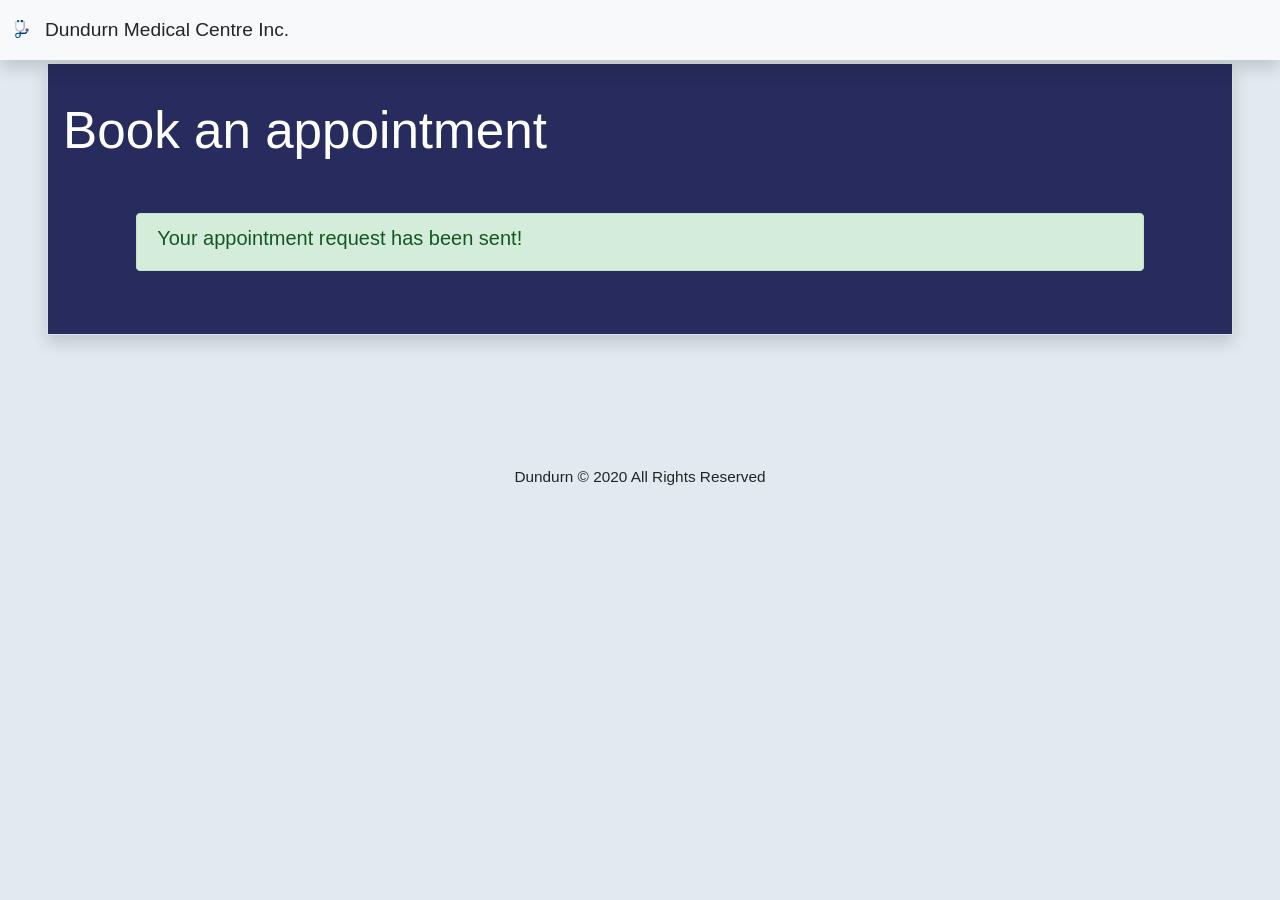
<file: booking_success.html>
<!DOCTYPE html>
<html lang="en">
	<head>
		<link rel="shortcut icon" type="image/x-icon" href="assets/doctor.svg">
		<title>Dundurn Medical Centre</title>
		<meta charset="UTF-8">
		<meta name="viewport" content="width=device-width, initial-scale=1">
		<link rel="stylesheet" href="css/bootstrap.min.css">
		<link rel="stylesheet" href="css/dundurn.css">
		<link rel="stylesheet" href="css/aos.css">
		<script src="js/jquery-3.5.1.min.js"></script>
		<script src="js/bootstrap.min.js"></script>
		<script src="js/fontawesome.js"></script>
	</head>
	<body>

		<nav class="shadow stroke navbar navbar-expand-sm bg-light navbar-light fixed-top" id="header">
			<!-- Brand/logo -->
			<a class="navbar-brand" href="index.html">
				<img src="assets/doctor.svg" alt="logo" width=18vw>
			</a>

			<ul class="navbar-nav">
				<li class="nav-item">
					<p class="display-10">Dundurn Medical Centre Inc.</p>
				</li>
			</ul>
		</nav>

    <br><br>
		<div class="row" id="booking">
			<div class="shadow container-lg p-3 my-3 border bg-custombg2 text-white" data-aos="fade-up">
				<p class="display-4">Book an appointment</p>

				<div class="container-lg p-3 my-3">

            <div id="space"></div>
            <div id="messages" class="alert alert-success alert-dismissible" role="alert">
              <h5>Your appointment request has been sent!</h5>
            </div>
				</div>

			</div>
		</div>

    <div class="row">
      <br><br>
    </div>

		<div class="row">
			<div class="col-md-12">
				<div class="container-lg p-3 my-3">
					<div class="row justify-content-md-center">
						<div class="col-lg-1">
							<a class="nav-link" href="mailto:sayon.mk@gmail.com" target="_blank" class="right">
								<i class="fa fa-envelope-o fa-4x" aria-hidden="true"></i>
							</a>
						</div>
						<div class="col-lg-1">
							<a class="nav-link" href="tel:9055294040" class="right">
								<i class="fa fa-phone fa-4x" aria-hidden="true"></i>
							</a>
						</div>
						<div class="col-lg-1">
							<a class="nav-link" href="tel:9055294494" class="right">
								<i class="fa fa-fax fa-4x" aria-hidden="true"></i>
							</a>
						</div>
						<div class="col-lg-1">
							<a class="nav-link" href="https://goo.gl/maps/g9mbkMpzp9PYZpiV9" target="_blank" class="right">
								<i class="fa fa-map-marker fa-4x" aria-hidden="true"></i>
							</a>
						</div>
						<div class="col-lg-1">
							<a class="nav-link" href="http://www.primacyclinics.ca/locations/dundurn/?fbclid=IwAR0yDOyGioF-Fwdoc9ohmNwsuFzZLKqJ7a8DWYtomNVEce7-EOw9hWZNSQA" target="_blank">
								<i class="fa fa-globe fa-4x" aria-hidden="true"></i>
							</a>
						</div>
						<div class="col-lg-1">
							<a class="nav-link" href="https://www.facebook.com/Dundurn-Medical-Centre-Inc-351745071593063/" target="_blank" class="right">
								<i class="fa fa-facebook-square fa-4x" aria-hidden="true"></i>
							</a>
						</div>
					</div>
          <br>
					<div class="row justify-content-md-center">
						<p class="display-11">Dundurn &copy; 2020 All Rights Reserved</p>
					</div>
				</div>
			</div>
		</div>

		<script src="js/dundurn.js"></script>
		<script src="js/aos.js"></script>
	</body>
</html>
</file>
<file: css/dundurn.css>
html {
  scroll-behavior: smooth;
  scroll-padding-top: 4vw;
}

li {
  font-size: 1.3vw;
}

.btn-custom {
  font-size: 1.5vw;
}

a img {
  height: 1.7vw;
  margin-top: 0.4vw;
}

.appear {
  top: -7vw;
  opacity: 0;
}

.fa {
  font-size: 5vw !important;
}

.fa-phone{
  color: white;
}
.fa-phone:hover{
  color: #282b5e;
}

.fa-fax{
  color: white;
}
.fa-fax:hover{
  color: #282b5e;
}

.fa-map-marker{
  color: white;
}
.fa-map-marker:hover{
  color: #282b5e;
}

.fa-globe{
  color: white;
}
.fa-globe:hover{
  color: #282b5e;
}

.fa-envelope-o{
  color: white;
}
.fa-envelope-o:hover{
  color: #282b5e;
}

.fa-facebook-square{
  color: white;
}
.fa-facebook-square:hover{
  color: #282b5e;
}

.map-responsive{
    overflow:hidden;
    padding-bottom:70%;
    position:relative;
    height:0;
}
.map-responsive iframe{
    left:0;
    top:0;
    height:100%;
    width:100%;
    position:absolute;
}

.today {
  background-color: white;
  color: #282b5e;
}

.today .open img {
  height: 2vw;
}

.card {
  width: 22.5vw;
}

.overlay {
  position: absolute;
  top: 0;
  bottom: 0;
  left: 0;
  right: 0;
  height: 75.1%;
  width: 100%;
  opacity: 0;
  transition: .4s ease;
  background-color: #000;
}

.card:hover .overlay {
  opacity: 0.7;
}

.text {
  color: white;
  font-size: 1.5vw;
  position: absolute;
  bottom: 5%;
  left: 5%;
  right: 5%;
  text-align: left;
}

/* NAVIGATION */
nav ul li a,
nav ul li a:after,
nav ul li a:before {
  transition: all .5s;
}

/* stroke */
nav.stroke ul li a,
nav.fill ul li a {
  position: relative;
}
nav.stroke ul li a:after,
nav.fill ul li a:after {
  position: absolute;
  bottom: 0;
  left: 0;
  right: 0;
  margin: auto;
  width: 0%;
  content: '.';
  color: transparent;
  background: #282b5e;
  height: 0.15vw;
}
nav.stroke ul li a:hover:after {
  width: 100%;
}

.active1 {
  color: #282b5e !important;
}

.contact {
  background-color: #e8eaed;
}
</file>
